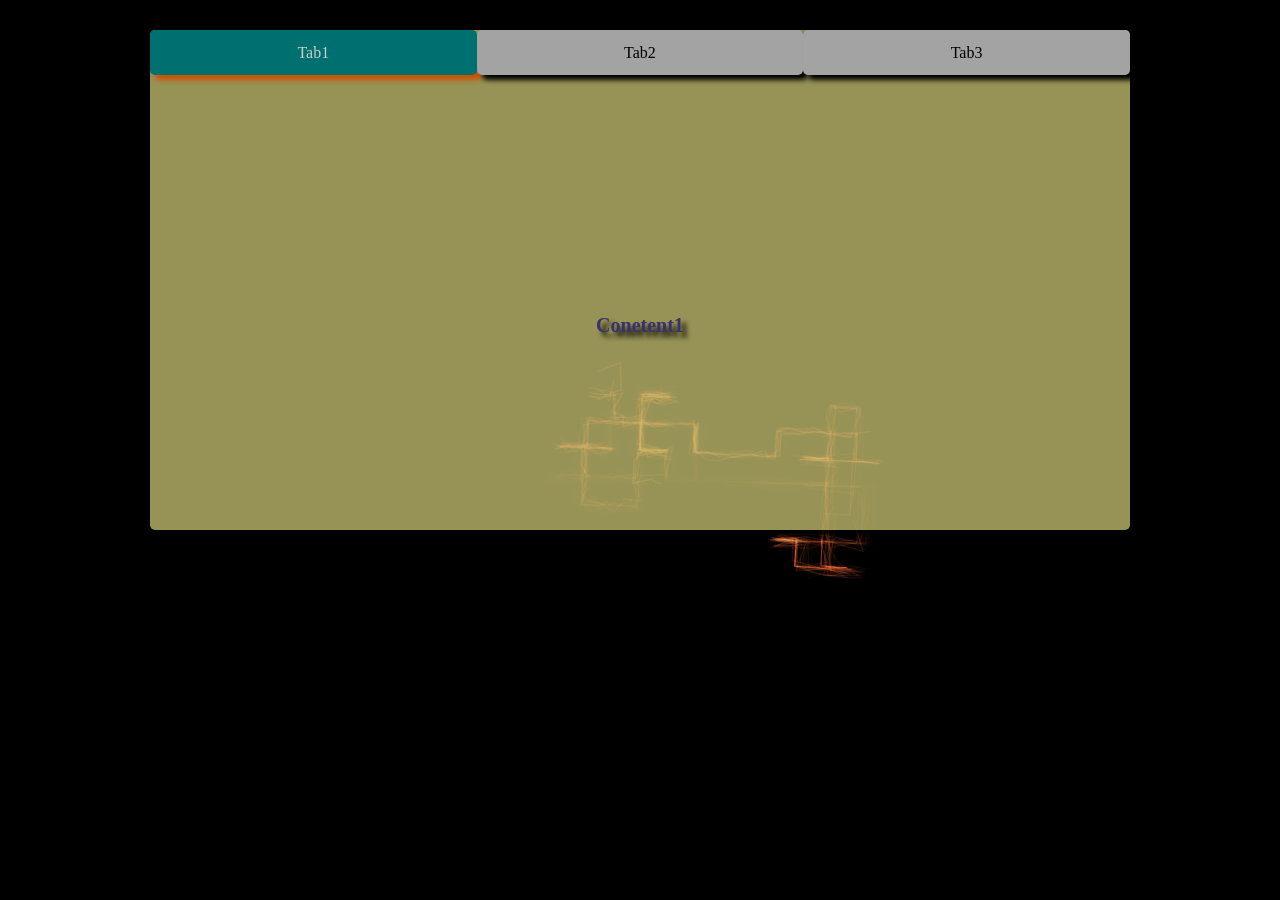
<file: 选项卡/index.html>
<!doctype html>
<html lang="en">
<head>
	<meta charset="UTF-8" />
	<title>Document</title>
	<link rel="stylesheet" href="css/index.css" />
	<script src="js/jquery-1.11.2.min.js"></script>
	<script src="js/index.js"></script>
</head>
<body>
	<canvas id="canvas" width="1424" height="204" style="display: block; background: #000; position: relative;"></canvas>
		
			<div class="prodect">
		<div class="tba">
			<ul class="title">
				<li class="active">Tab1</li>
				<li>Tab2</li>
				<li>Tab3</li>				
			</ul>
			<ul class="content">
				<li class="active">Conetent1</li>
				<li>Conetent2</li>
				<li>Conetent3</li>				
			</ul>
		</div>
	</div>
	

</body>
</html>
</file>
<file: 选项卡/css/index.css>
* {
  padding: 0;
  margin: 0;
  list-style: none; }

a {
  text-decoration: none; }

body {
  background: #fff; }

.prodect {
  width: 100%;
  height: auto;
  position: absolute;
  top: 30px;
  left: 0;
  z-index: 10;
  opacity: 0.8; }
  .prodect .tba {
    width: 980px;
    height: auto;
    margin: 0 auto; }
    .prodect .tba .title {
      width: 100%;
      line-height: 45px; }
      .prodect .tba .title li.active {
        background: darkcyan;
        color: #fff;
        box-shadow: 5px 5px 5px #f60; }
      .prodect .tba .title li {
        width: 33.33%;
        float: left;
        background: #ccc;
        text-align: center;
        border-radius: 5px;
        box-shadow: 5px 5px 5px #000;
        cursor: pointer; }
        .prodect .tba .title li:hover {
          background: darkcyan;
          color: #fff;
          box-shadow: 5px 5px 5px #f60; }
    .prodect .tba .content {
      width: 100%;
      height: 500px;
      line-height: 500px;
      background: darkkhaki;
      box-shadow: 5px 5px 5px #000000;
      border-radius: 5px; }
      .prodect .tba .content li {
        display: none;
        text-align: center;
        color: darkslateblue;
        font-size: 20px;
        font-weight: bold;
        text-shadow: 5px 5px 5px #000; }
      .prodect .tba .content li.active {
        display: block; }
</file>
